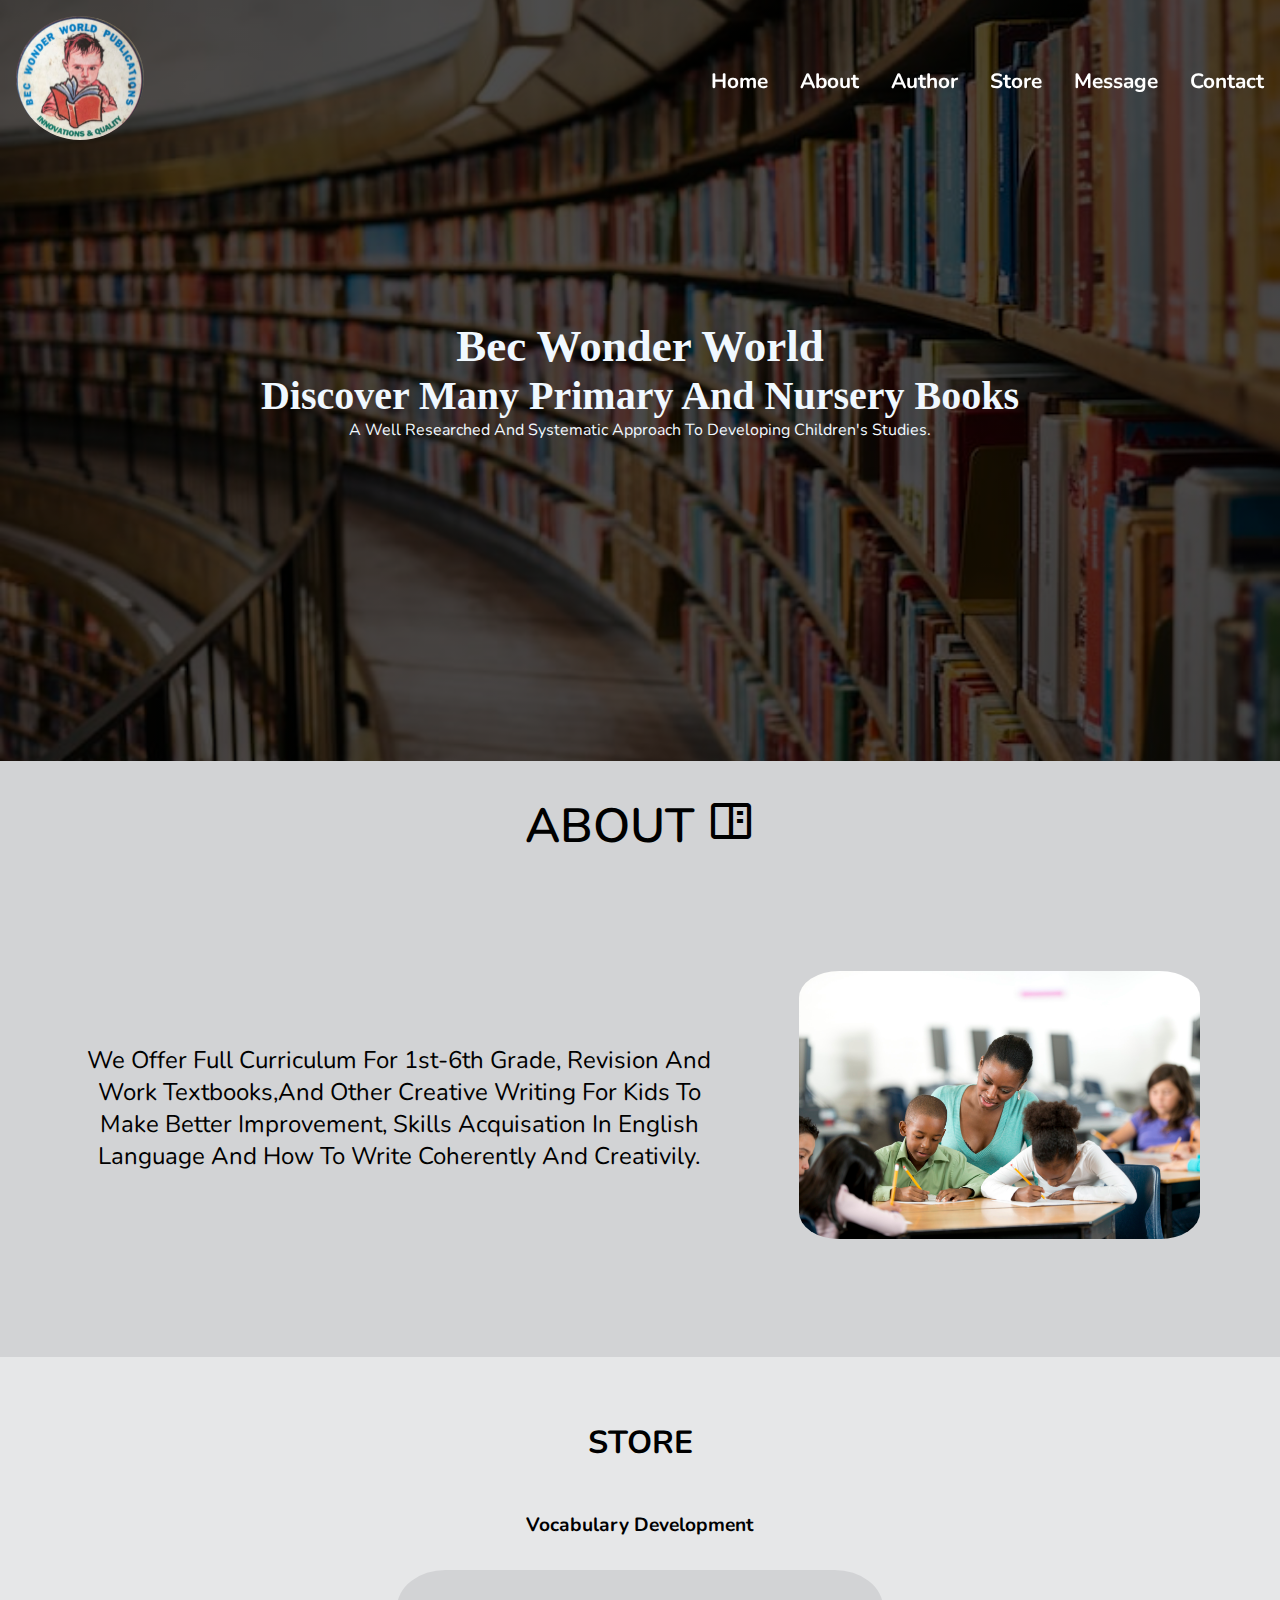
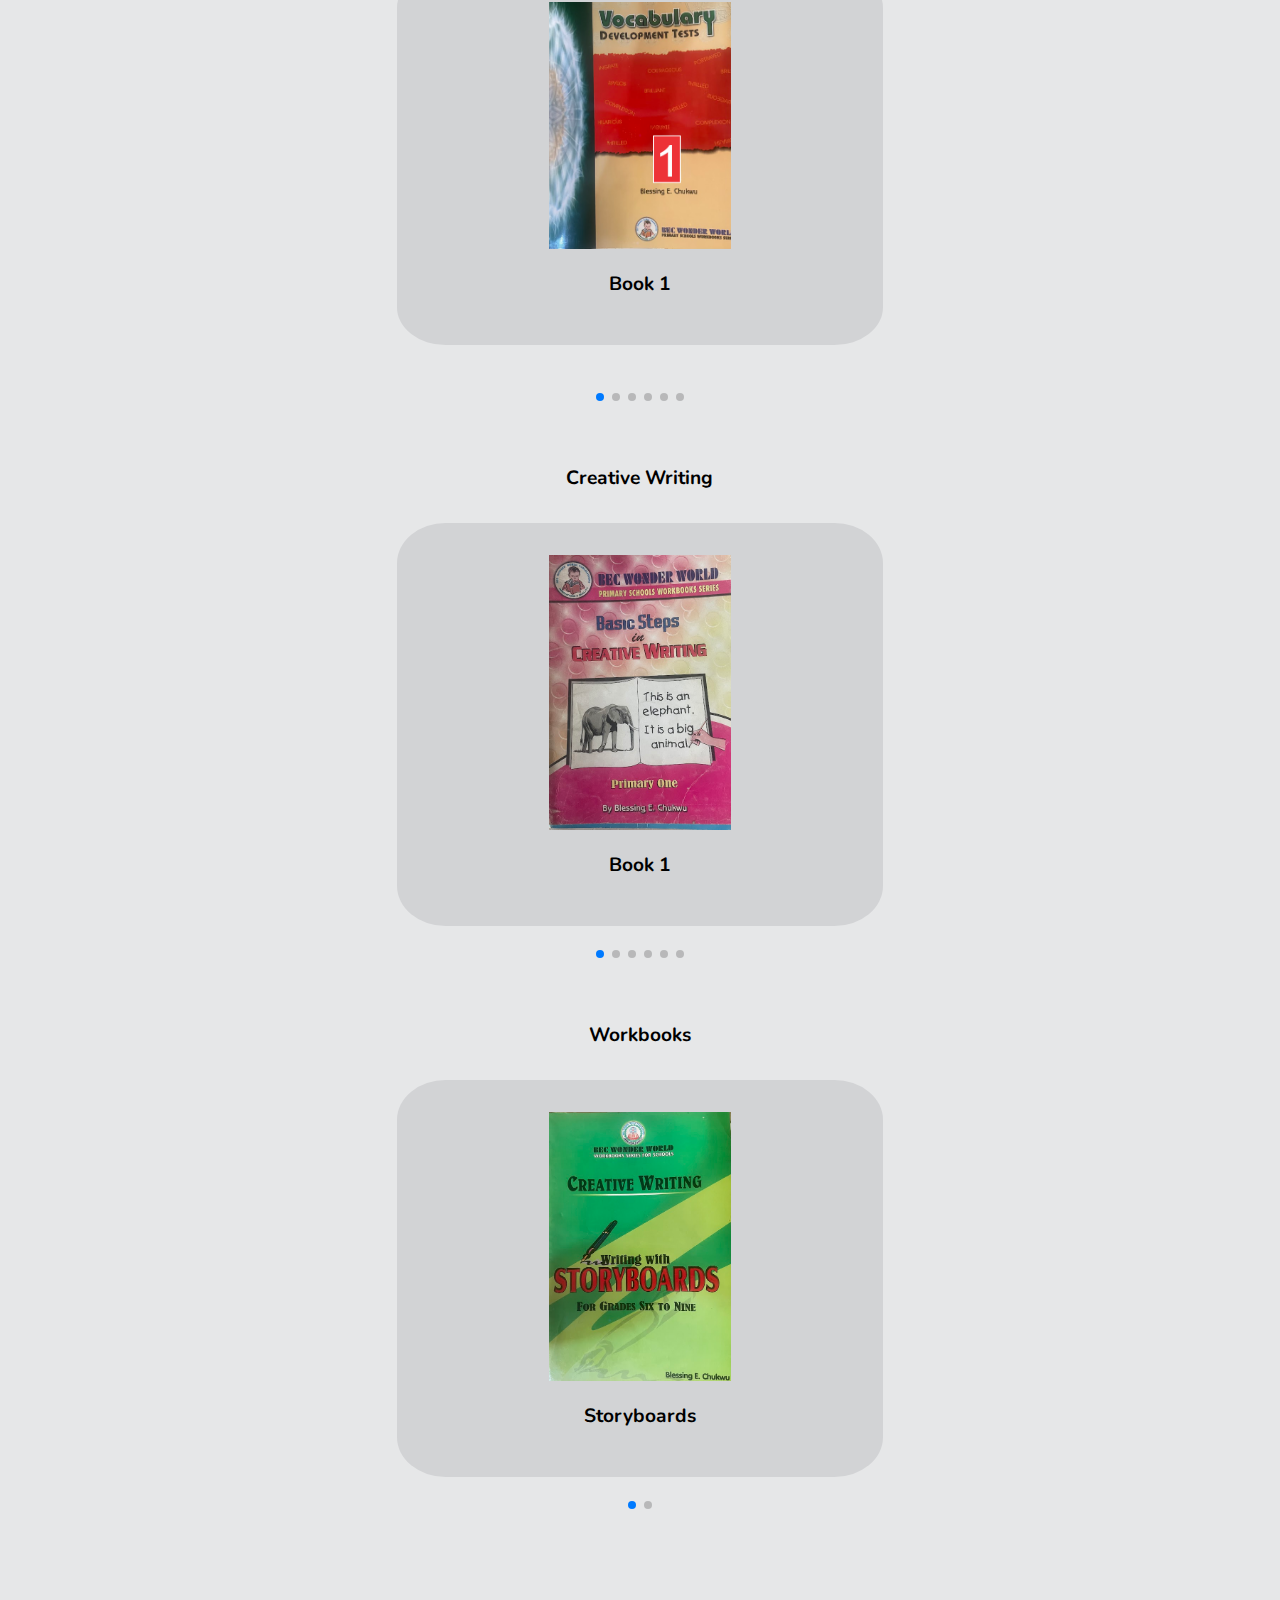
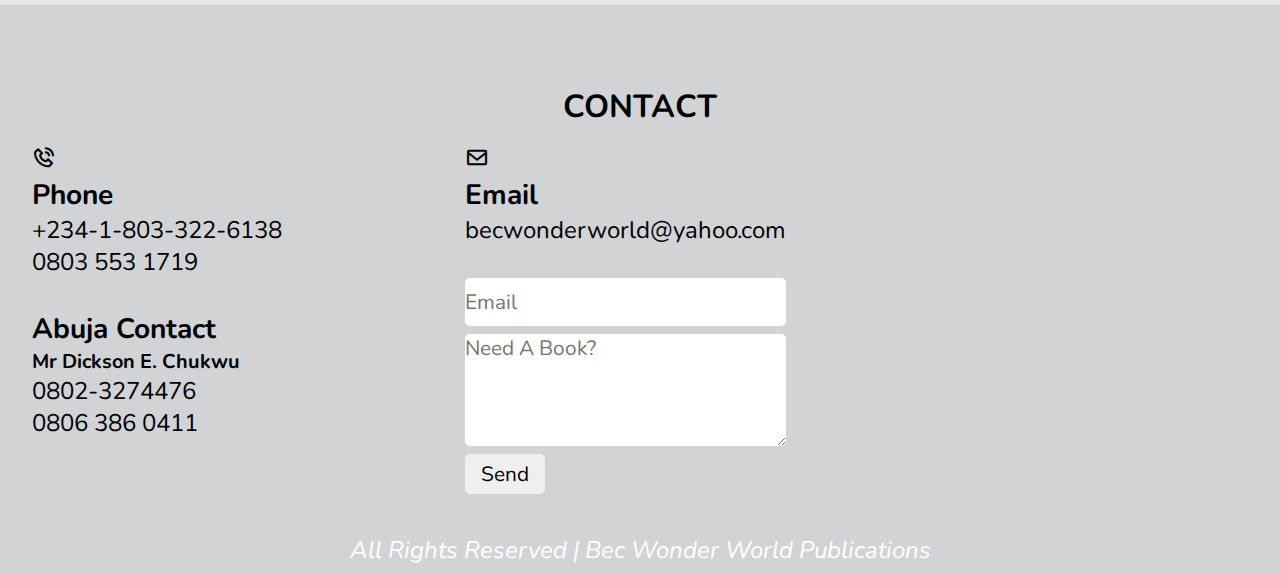
<file: index.html>
<!DOCTYPE html>
<html lang="en">
<head>
    <meta charset="UTF-8">
    <meta http-equiv="X-UA-Compatible" content="IE=edge">
    <meta name="viewport" content="width=device-width, initial-scale=1.0">
    <title>BEC WONDER WORLD</title>
    <link rel="icon" href="./images/logo best.jpg">
    <link rel="stylesheet" href="/style.css">
    <link href='https://unpkg.com/boxicons@2.1.4/css/boxicons.min.css' rel='stylesheet'>
    <link
  rel="stylesheet"
  href="https://cdn.jsdelivr.net/npm/swiper@8/swiper-bundle.min.css"
/>
</head>
<body>
    <header class="header__bg" id="home">
      <nav class="nav header"> 
        <div class="header__img">
          <img src="./images/logo best.jpg" alt="logo" >
      </div>
      
          <div class="nav__menu" id="nav-menu">
              <ul class="nav__list">
                  <li class="nav__item">
                      <a href="#home" class="nav__link">home</a>
                  </li>
                  <li class="nav__item">
                      <a href="#about" class="nav__link">about</a>
                  </li>
                  <li class="nav__item">
                    <a href="../author.html#author" href="#author" target="_blank" class="nav__link">author</a>
                </li>
                  <li class="nav__item">
                      <a href="#store" class="nav__link">store</a>
                  </li>
                  <li class="nav__item">
                    <a href="#message" class="nav__link">message</a>
                </li>
                  <li class="nav__item">
                      <a href="#contact" class="nav__link">contact</a>
                  </li>
              </ul>
          </div>

          <div class="nav__toggle" id="nav-toggle">
              <i class="bx bx-menu"></i>
          </div>
      </nav>


    <div class="header__bg">
        <div class="header__text">
          <h1>Bec Wonder World</h1>
            <h2>Discover many primary and nursery books</h2>
            <p>A well researched and systematic approach to developing children's studies.</p>
        </div>
    </div>
</header>

 <!-- About-Section starts-->
 <section class="about" id="about">
        <div class="about__title">
            <h1>About   <i class='bx bx-book-content bx-tada-hover'></i></h1>
           
        </div>
        
        <div class="about__content">
            <div class="about__text">
                    <p>We Offer full curriculum for 1st-6th Grade,
                       Revision and work textbooks,and other 
                       creative writing for kids to make better improvement, skills acquisation 
                      in english language and how to write coherently and creativily.</p>
            </div>
             <div class="about__img">
                   <img src="./images/o-BLACK-TEACHERS-facebook.jpg" alt="about">
            </div>

 </section>
 <!-- About Section Ends -->
 <section class="product" id="store">
    <div class="product__title">
        <h1>Store</h1>
    </div>

 <!-- Swiper  -->
<div class="swiper mySwiper">
      <div class="swiper__title">
        <h1>Vocabulary development</h1>
      </div>
  <div class="swiper-wrapper">
    <div class="swiper-slide">
      <a href="/author.html#vocabularyreview" target="_blank"><img src="./images/book1.png" alt="Book 1"></a>
      <h1>Book 1</h1>
    </div>
    <div class="swiper-slide">
      <a href="/author.html#vocabularyreview" target="_blank"><img src="./images/book2.jpg" alt="Book 2"></a>
      <h1>Book 2</h1>
    </div>
    <div class="swiper-slide">
      <a href="/author.html#vocabularyreview" target="_blank"><img src="./images/book3.png" alt="Book 3"></a>
      <h1>Book 3</h1>
    </div>
    <div class="swiper-slide">
      <a href="/author.html#vocabularyreview" target="_blank"><img src="./images/book4.jpg" alt="Book 4"></a>
      <h1>Book 4</h1>
    </div>
    <div class="swiper-slide">
      <a href="/author.html#vocabularyreview" target="_blank"><img src="./images/book5.jpg" alt="Book 5"></a>
      <h1>Book 5</h1>
    </div>
    <div class="swiper-slide">
      <a href="/author.html#vocabularyreview" target="_blank"><img src="./images/book6.png" alt="Book 6"></a>
      <h1>Book 6</h1>
    </div>
  </div>
 
  <div class="swiper-pagination"></div>
</div>

<!-- swiper 2 -->
<div class="swiper mySwiper">
      <div class="swiper__title">
        <h1>Creative Writing</h1>
      </div>
  <div class="swiper-wrapper">
    <div class="swiper-slide">
      <a href="/author.html#creativereview" target="_blank"><img src="./images/primary one.jpg" alt="Book 1"></a>
      <h1>Book 1</h1>
    </div>
    <div class="swiper-slide">
      <a href="/author.html#creativereview" target="_blank"><img src="./images/Primary two.jpg" alt="Book 2"></a>
      <h1>Book 2</h1>
    </div>
    <div class="swiper-slide">
      <a href="/author.html#creativereview" target="_blank"><img src="./images/primary three.jpg" alt="Book 3"></a>
      <h1>Book 3</h1>
    </div>
    <div class="swiper-slide">
      <a href="/author.html#creativereview" target="_blank"><img src="./images/primary four.png" alt="Book 4"></a>
      <h1>Book 4</h1>
    </div>
    <div class="swiper-slide">
      <a href="/author.html#creativereview" target="_blank"><img src="./images/primary five.png" alt="Book 5"></a>
      <h1>Book 5</h1>
    </div>
    <div class="swiper-slide">
      <a href="/author.html#creativereview" target="_blank"><img src="./images/Primary six.jpg" alt="Book 6"></a>
      <h1>Book 6</h1>
    </div>
  </div>
 
  <div class="swiper-pagination"></div>
</div>

<!-- swiper 3 -->
    <div class="swiper mySwiper">
        <div class="swiper__title">
          <h1>Workbooks</h1>
        </div>
     <div class="swiper-wrapper">
        <div class="swiper-slide">
           <a href="/author.html#storyboardsreview" target="_blank"><img src="./images/storyboards.jpg" alt="storyboards"></a>
           <h1>Storyboards</h1>
       </div>
     <div class="swiper-slide">
           <a href="/author.html#storyboardsreview" target="_blank"><img src="./images/revision workbook.jpg" alt="revision"></a>
           <h1>Revision workbook</h1>
     </div>
    </div>

<div class="swiper-pagination"></div>
</div>


<!-- Swiper JS -->
<script src="https://cdn.jsdelivr.net/npm/swiper/swiper-bundle.min.js"></script>

<!-- Initialize Swiper -->
<script>
  var swiper = new Swiper(".mySwiper", {
    slidesPerView: 1,
    spaceBetween: 30,
    loop: true,
    pagination: {
      el: ".swiper-pagination",
      clickable: true,
    }
  });
</script>
        <div class="swiper-pagination"></div>
  
</section>
 <!-- Shop Section Ends -->


 <!-- contact -->
 <section class="contact" id="contact">
    <div class="contact-section">
        <h1>contact</h1>
    </div>

    <div class="contact-content">

        <div class="contact-icons">
                <div class="icons">
                    <i class="bx bx-phone-call"></i>
                    <h3>Phone</h3>
                    <p>+234-1-803-322-6138</p>
                    <p>0803 553 1719</p> <br>
                    <h3>Abuja contact</h3>
                    <h5>Mr Dickson E. Chukwu</h5>
                    <p>0802-3274476</p>
                    <p>0806 386 0411</p>
                </div>

                <div class="icons" id="message">
                    <i class="bx bx-envelope"></i>
                    <h3>email</h3>
                    <p>becwonderworld@yahoo.com</p><br>

                    
                    <form action="https://docs.google.com/forms/u/0/d/e/1FAIpQLSfjb0_G4Ewd0rTmRlefi9l-tpl2yjheYVn16x-MJnKu4xlyEg/formResponse"
                    method="POST"
                    target="hidden_iframe"
                    onsubmit="submitted=true" class="form">    
                    <input type="text" placeholder="Email" name="entry.960222240">
                    <textarea name="entry.3491026" placeholder="Need a book?" ></textarea>
                    <button type="submit">send</button>
                   </form>
                
                   <script type="text/javascript">
                        var submitted = false;
                    </script>
                    <iframe
                        name="hidden_iframe"
                        id="hidden_iframe"
                        style="display:none"
                        onload="if(submitted){window.location='#'}"
                    ></iframe>           
                </div>

                <div class="contact-map">
                  <iframe src="https://www.google.com/maps/embed?pb=!1m18!1m12!1m3!1d3964.5508053428985!2d3.388551914631275!3d6.451664895332488!2m3!1f0!2f0!3f0!3m2!1i1024!2i768!4f13.1!3m3!1m2!1s0x103b8b104e2b26b1%3A0xc82435eabedcf6b3!2s13%20Odunlami%20St%2C%20Lagos%20Island%20102273%2C%20Lagos!5e0!3m2!1sen!2sng!4v1670397690527!5m2!1sen!2sng"
                   width="280" height="300"
                   style="border:0;" allowfullscreen="" loading="lazy" referrerpolicy="no-referrer-when-downgrade"></iframe>
                </div>
            
        </div>
  
    </div>
</section>
<!-- footer -->
     <section class="footer">
      <div class="footer__bg">
        <p><i>All rights reserved | Bec wonder world publications</i></p>
      </div>
     </section>
<script src="../main.js"></script>
    <script src="https://cdn.jsdelivr.net/npm/swiper@8/swiper-bundle.min.js"></script>
   
</body>
</html>

<!-- https://becwonderworld.netlify.app/ -->
</file>
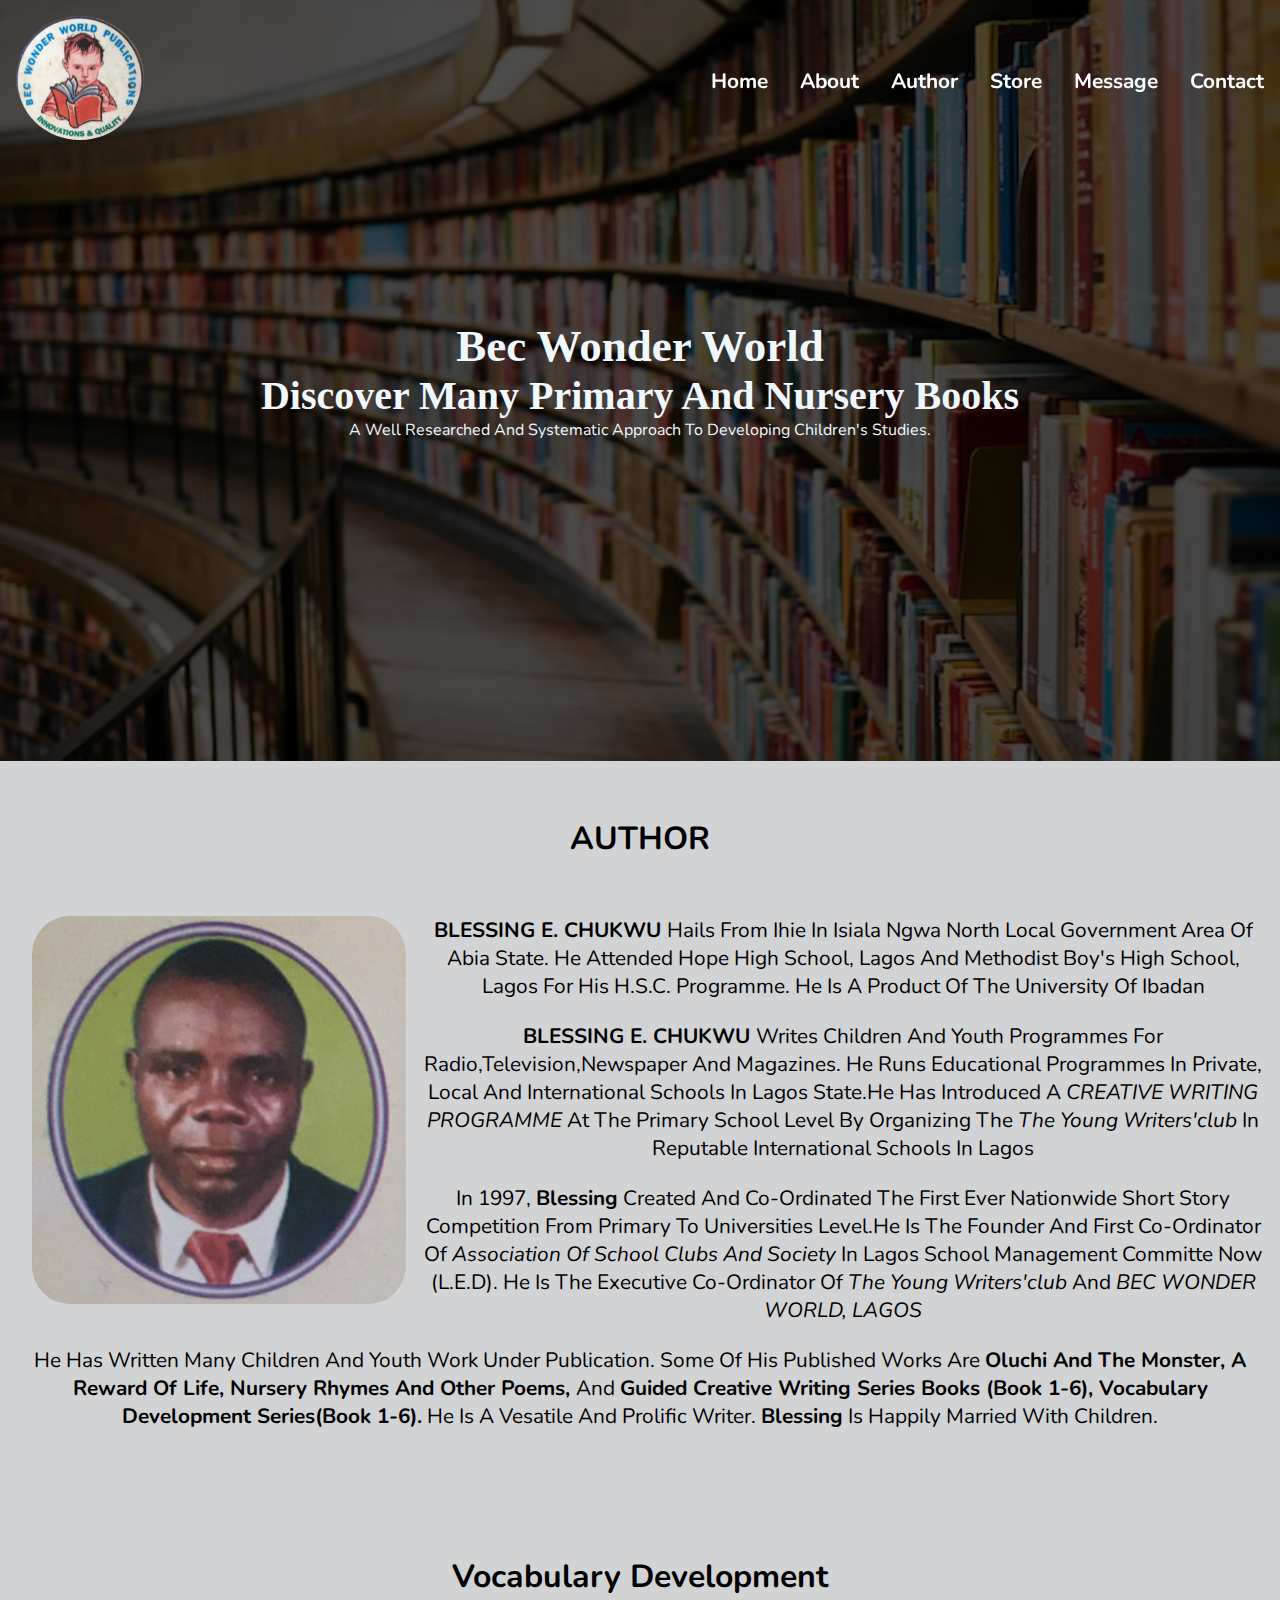
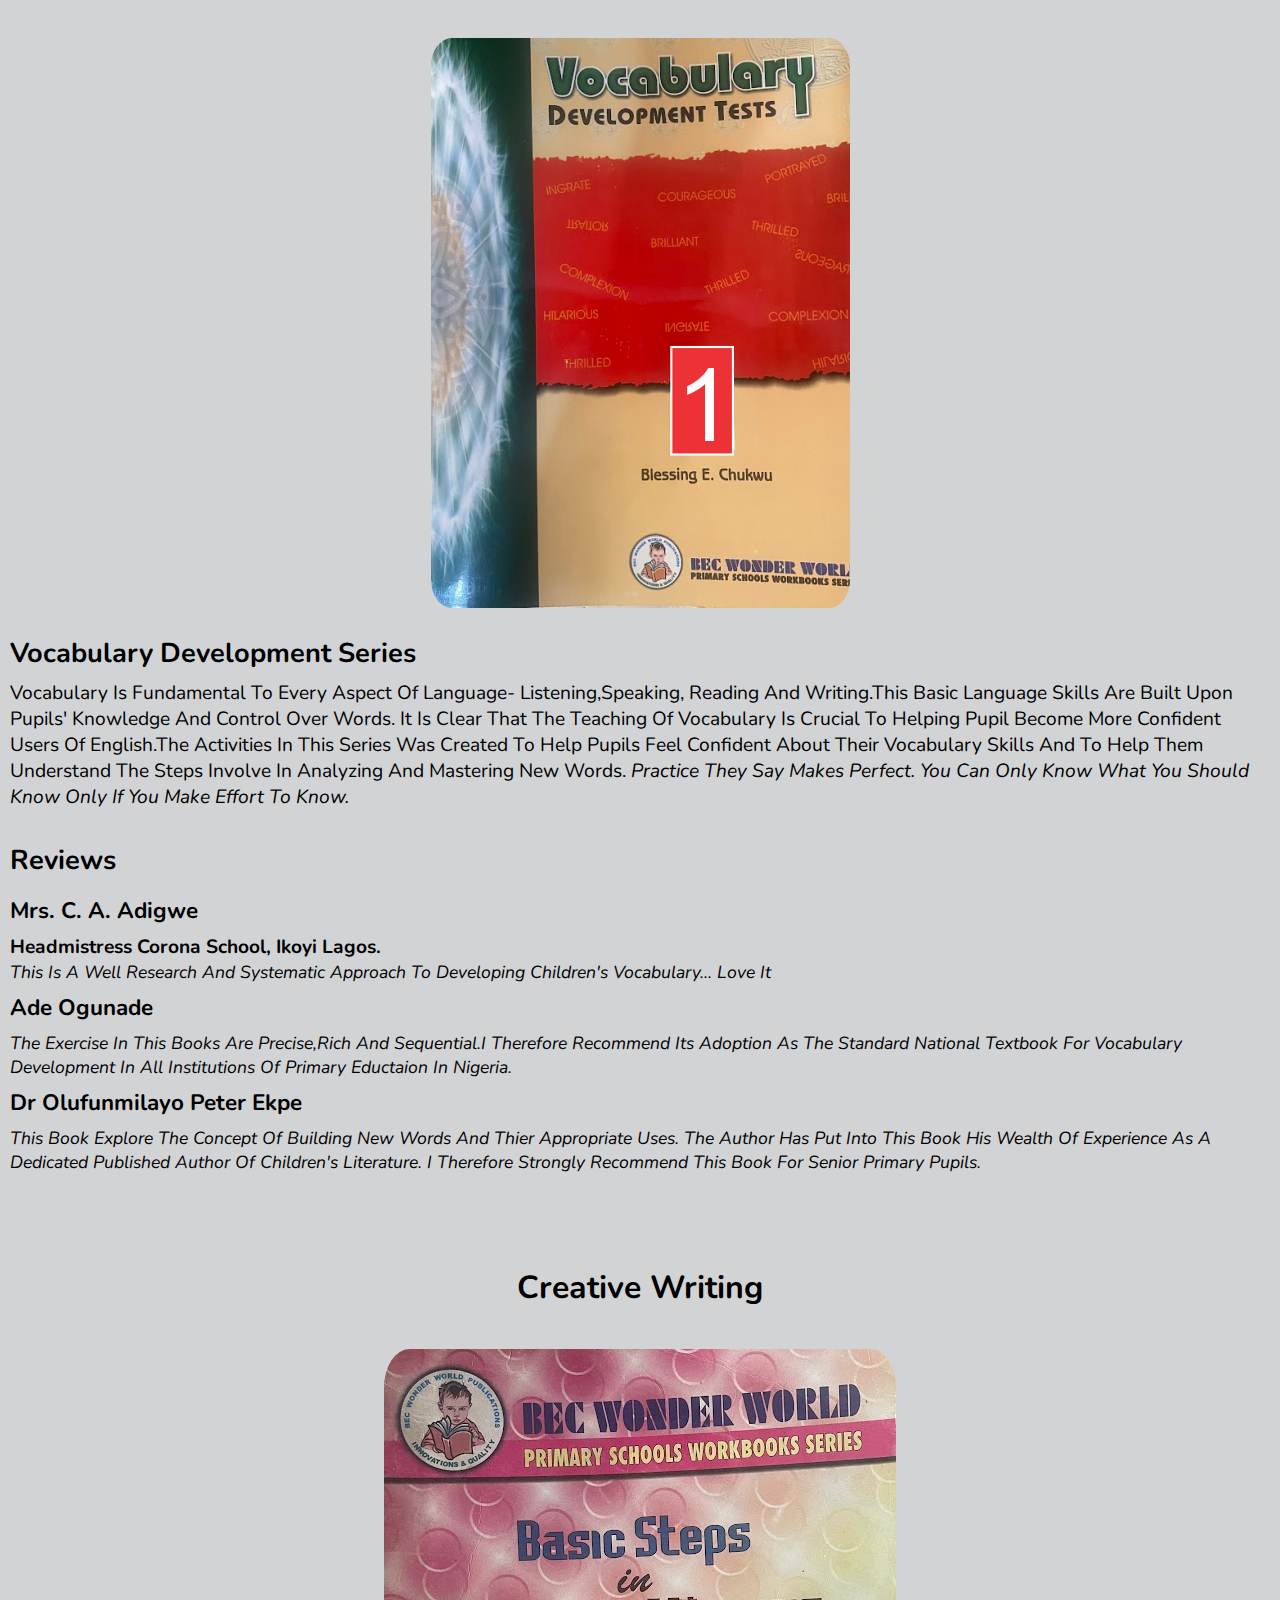
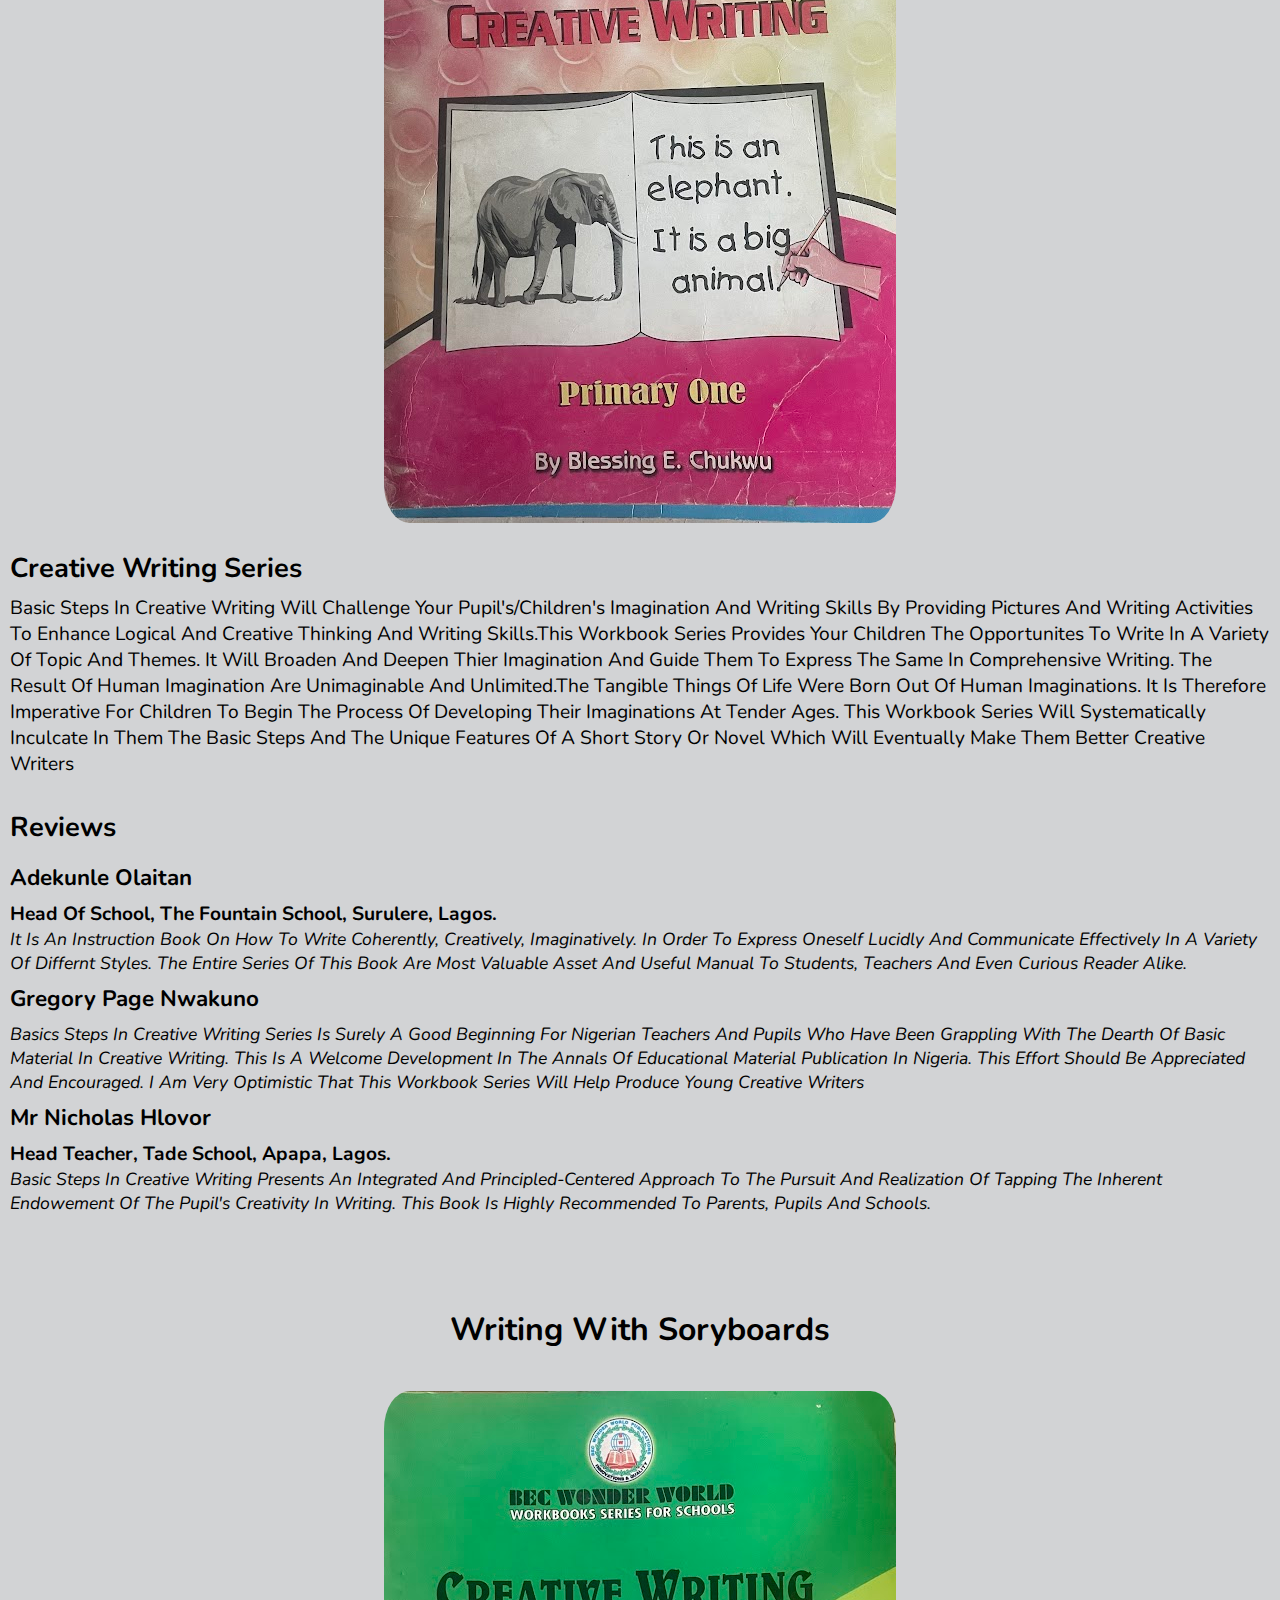
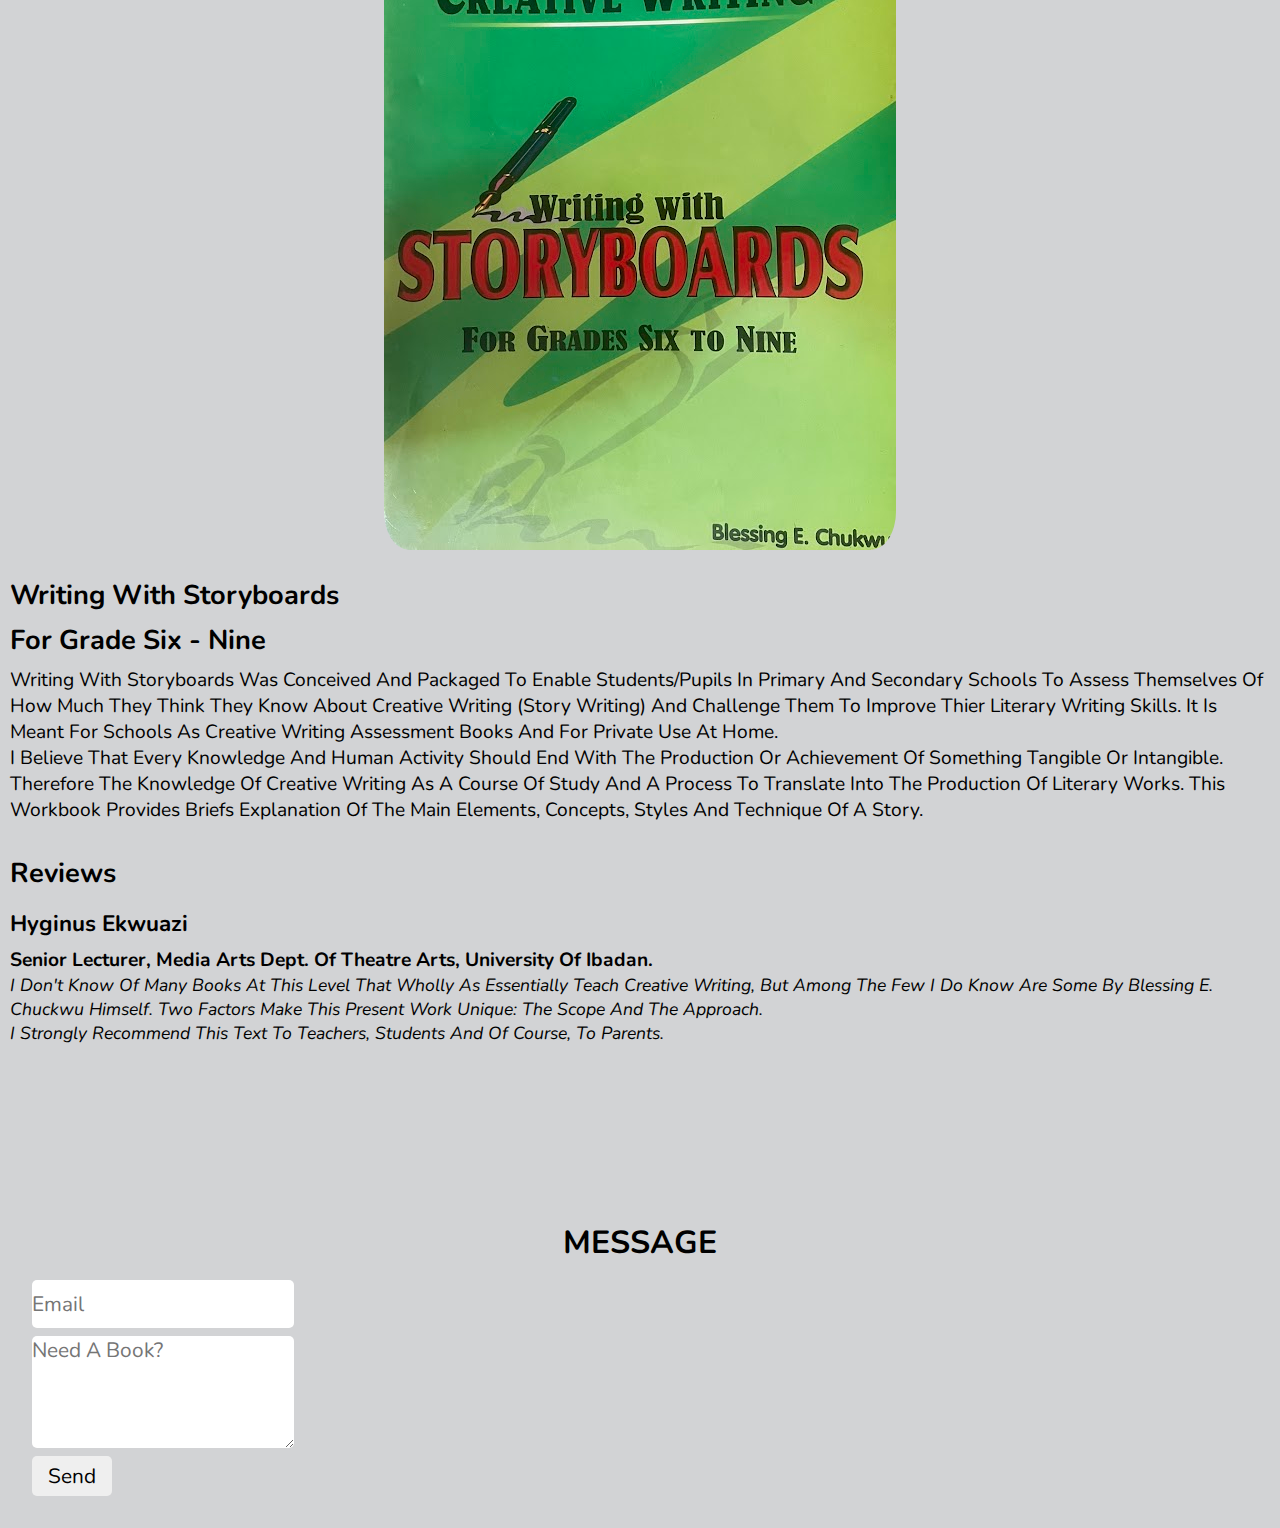
<file: author.html>
<!DOCTYPE html>
<html lang="en">
<head>
    <meta charset="UTF-8">
    <meta http-equiv="X-UA-Compatible" content="IE=edge">
    <meta name="viewport" content="width=device-width, initial-scale=1.0">
    <title>Bec wonder world</title>
    <link rel="icon" href="./images/author.jpg">
    <link rel="stylesheet" href="/style.css">
    <link href='https://unpkg.com/boxicons@2.1.4/css/boxicons.min.css' rel='stylesheet'>
</head>
<body>
    <header class="header__bg" id="home">
        <nav class="nav header"> 
          <div class="header__img">
            <img src="./images/logo best.jpg" alt="logo" >
        </div>
        
            <div class="nav__menu" id="nav-menu">
                <ul class="nav__list">
                    <li class="nav__item">
                        <a href="index.html#home" class="nav__link">home</a>
                    </li>
                    <li class="nav__item">
                        <a href="index.html#about" class="nav__link">about</a>
                    </li>
                    <li class="nav__item">
                      <a href="author.html#author" class="nav__link">author</a>
                  </li>
                    <li class="nav__item">
                        <a href="index.html#store" class="nav__link">store</a>
                    </li>
                    <li class="nav__item">
                        <a href="author.html#message" class="nav__link">message</a>
                    </li>
                    <li class="nav__item">
                        <a href="index.html#contact" class="nav__link">contact</a>
                    </li>
                </ul>
            </div>
  
            <div class="nav__toggle" id="nav-toggle">
                <i class="bx bx-menu"></i>
            </div>
        </nav>
  
  
      <div class="header__bg">
          <div class="header__text">
            <h1>Bec Wonder World</h1>
              <h2>Discover many primary and nursery books</h2>
              <p>A well researched and systematic approach to developing children's studies.</p>
          </div>
      </div>
  </header>
  
    <section class="author__section" id="author">
        <div class="about__author">
            <h1>Author</h1>
        </div>    
        <div class="about__author__txt">
            <div class="about__author__img">
                <img src="./images/author.jpg" alt="AUTHOR IMAGE">
            </div>
            <div class="about__author__text">
                <p><B>BLESSING E. CHUKWU </B> hails from ihie in isiala Ngwa
                North Local Government Area of Abia state. He attended Hope High School,
                Lagos and Methodist Boy's High School, Lagos for his H.S.C. programme.
                He is a product of the university of ibadan</p><br>
                 <p><B>BLESSING E. CHUKWU </B> writes children and youth programmes for 
                radio,television,newspaper and magazines. He runs educational programmes in private,
                local and international schools in Lagos State.He has introduced a <i>CREATIVE WRITING PROGRAMME</i>
                at the primary school level by organizing the <i>the young writers'club</i> in 
                reputable international schools in lagos</p> <br>
                <p>In 1997, <B>Blessing</B> created and co-ordinated the first ever nationwide
                short story competition from primary to universities level.He is the founder and first
                co-ordinator of <i>Association of School Clubs and Society</i> in Lagos School 
                Management Committe now (L.E.D). He is the Executive Co-ordinator of <i>the young writers'club</i> 
                and <i>BEC WONDER WORLD, LAGOS</i></p><br>
                <p>He has written many children and youth work under publication. Some of his published
                    works are <B>Oluchi and the monster, A reward of life, Nursery Rhymes and other poems, </B>
                    and <B>Guided Creative Writing Series Books (Book 1-6), Vocabulary Development Series(Book 1-6).</B> He is a vesatile and prolific 
                    writer. <B>Blessing</B> is happily married with children.
                </p>
            </div>
        </div>
    </section>


    <!-- Vocabulary developments -->
  <section class="review__section" id="vocabularyreview">
    <div class="review__title">
        <h1>Vocabulary development</h1>
    </div> 
    <div class="review__image">
        <img src="/images/book1.png" alt="voc 1">
    </div>
    <div class="review__section">
        <div class="review__content">
            <h2>Vocabulary Development Series</h2>
            <p>Vocabulary is fundamental to every aspect of language- Listening,speaking,
                reading and writing.This basic language skills are built upon pupils' knowledge and control 
                over words. It is clear that the teaching of vocabulary is crucial to helping pupil become 
                more confident users of English.The activities in this series was created to help pupils feel 
                confident about their vocabulary skills and to help them understand the steps involve in analyzing
                and mastering new words. <i>Practice they say makes perfect. You can only know what you should  know
                    only if you make effort to know.</i>
            </p>
        </div>

        <div class="review__review">
            <h2>Reviews</h2>
            <div class="reviews">
            <h3>Mrs. C. A. Adigwe</h3>
            <h5>Headmistress corona school, ikoyi Lagos.</h5>
            <p><i>This is a well research and systematic approach to developing children's vocabulary... Love it</i></p>
        </div>

            <div class="reviews">
                <h3>Ade ogunade</h3>
                <h5></h5>
                <p><i>The exercise in this books are precise,rich and sequential.I therefore recommend its adoption as the 
                    standard national textbook for vocabulary development in all institutions of primary eductaion in nigeria.
                </i></p>
            </div>
             
            <div class="reviews">
                <h3>Dr olufunmilayo peter Ekpe</h3>
                <h5></h5>
                <p><i>This book explore the concept of building new words and thier appropriate uses. The author has put 
                    into this book his wealth of experience as a dedicated published author of children's literature. I 
                    therefore strongly recommend this book for senior primary pupils.
                </i></p>
           </div>

        </div>
    </div>
  </section>

  <!-- creative writing -->
  <section class="review__section" id="creativereview">
    <div class="review__title">
        <h1>Creative writing</h1>
    </div> 
    <div class="review__image">
        <img src="/images/primary one.jpg" alt="voc 1">
    </div>
    <div class="review__section">
        <div class="review__content">
            <h2>Creative writing series</h2>
            <p>Basic steps in creative writing will challenge your pupil's/children's imagination and writing skills by
                providing pictures and writing activities to enhance logical and creative thinking and writing skills.This workbook
                series provides your children the opportunites to write in a variety of topic and themes. It will broaden and deepen 
                thier imagination and guide them to express the same in comprehensive writing. The result of human imagination are 
                unimaginable and unlimited.The tangible things of life were born out of human imaginations. It is therefore
                imperative for children to begin the process of developing their imaginations at tender ages. This workbook series will
                systematically inculcate in them the basic steps and the unique features of a short story or novel which will eventually
                make them better creative writers
            </p>
        </div>

        <div class="review__review">
            <h2>Reviews</h2>
            <div class="reviews">
            <h3>Adekunle Olaitan</h3>
            <h5>Head of school, The Fountain school, surulere, Lagos.</h5>
            <p><i>It is an instruction book on how to write coherently, creatively, imaginatively. In order to express oneself lucidly
                and communicate effectively in a variety of differnt styles. The entire series of this book are most valuable asset and 
                useful manual to students, teachers and even curious reader alike.
            </i></p>
        </div>

            <div class="reviews">
                <h3>Gregory page Nwakuno</h3>
                <h5></h5>
                <p><i>Basics steps in creative writing series is surely a good beginning for nigerian teachers and pupils who have been 
                    grappling with the dearth of basic material in creative writing. This is a welcome development in the annals of educational
                    material publication in nigeria. This effort should be appreciated and encouraged. I am very optimistic that this
                    workbook series will help produce young creative writers
                </i></p>
            </div>
             
            <div class="reviews">
                <h3>Mr Nicholas Hlovor</h3>
                <h5>Head teacher, Tade school, Apapa, Lagos.</h5>
                <p><i>Basic steps in creative writing presents an integrated and principled-centered approach to the pursuit and realization
                    of tapping the inherent endowement of the pupil's creativity in writing. This book is highly recommended to parents, 
                    pupils and schools.
                </i></p>
           </div>

        </div>
    </div>
  </section>

  <!-- writing with storyboards -->
  <section class="review__section" id="storyboardsreview">
    <div class="review__title">
        <h1>Writing with soryboards</h1>
    </div> 
    <div class="review__image">
        <img src="/images/storyboards.jpg" alt="storyboards">
    </div>
    <div class="review__section">
        <div class="review__content">
            <h2>Writing with storyboards</h2>
            <h2>For grade six - nine</h2>
            <p>Writing with storyboards was conceived and packaged  to enable students/pupils in 
                primary and secondary schools to assess themselves of how much they think they know about creative writing (story writing)
                and challenge them to improve thier literary writing skills. It is meant for schools as creative writing assessment books
                and for private use at home. <br>
                I believe that every knowledge and human activity should end with the production or achievement of something tangible or intangible.
                Therefore the knowledge of creative writing as a course of study and a process to translate into the production of 
                literary works. This workbook provides briefs explanation of the main elements, concepts, styles and technique of a story.
            </p> 
        </div>

        <div class="review__review">
            <h2>Reviews</h2>
            <div class="reviews">
            <h3>Hyginus Ekwuazi</h3>
            <h5>Senior lecturer, Media arts Dept. of Theatre arts, University of ibadan.</h5>
            <p><i>I don't know of many books at this level that wholly as essentially teach creative writing, but among the 
                few i do know are some by blessing E. chuckwu himself. Two factors make this present work unique: The scope and the approach.
            <br>I strongly recommend this text to teachers, students and of course, to parents.</i></p>
        </div>

            <div class="reviews">
                <h3></h3>
                <h5></h5>
                <p><i> </i></p>
            </div>
             
            <div class="reviews">
                <h3></h3>
                <h5></h5>
                <p><i> </i></p>
           </div>

        </div>
    </div>
  </section>

  <section class="contact" id="message">
    <div class="contact-section">
        <h1>Message</h1>
    </div>

    <div class="contact-content">

        <div class="contact-icons">
                <!-- <div class="icons">
                    <i class="bx bx-phone-call"></i>
                    <h3>Phone</h3>
                    <p>+234-1-803-322-6138</p>
                    <p>0803 553 1719</p> <br>
                    <h3>Abuja contact</h3>
                    <h5>Mr Dickson E. Chukwu</h5>
                    <p>0802-3274476</p>
                    <p>0806 386 0411</p>
                </div> -->

                <div class="icons">
                    <!-- <i class="bx bx-envelope"></i>
                    <h3>email</h3>
                    <p>becwonderworld@yahoo.com</p><br> -->

                    
                    <form action="https://docs.google.com/forms/u/0/d/e/1FAIpQLSfjb0_G4Ewd0rTmRlefi9l-tpl2yjheYVn16x-MJnKu4xlyEg/formResponse"
                    method="POST"
                    target="hidden_iframe"
                    onsubmit="submitted=true" class="form">  
                    <input type="text" placeholder="Email" name="entry.960222240">
                    <textarea name="entry.3491026" placeholder="Need a book?" ></textarea>
                    <button type="submit">send</button>
                   </form>
                
                   <script type="text/javascript">
                        var submitted = false;
                    </script>
                    <iframe
                        name="hidden_iframe"
                        id="hidden_iframe"
                        style="display:none"
                        onload="if(submitted){window.location='#'}"
                    ></iframe>           
                </div>
<!-- 
                <div class="contact-map">
                  <iframe src="https://www.google.com/maps/embed?pb=!1m18!1m12!1m3!1d3964.5508053428985!2d3.388551914631275!3d6.451664895332488!2m3!1f0!2f0!3f0!3m2!1i1024!2i768!4f13.1!3m3!1m2!1s0x103b8b104e2b26b1%3A0xc82435eabedcf6b3!2s13%20Odunlami%20St%2C%20Lagos%20Island%20102273%2C%20Lagos!5e0!3m2!1sen!2sng!4v1670397690527!5m2!1sen!2sng"
                   width="280" height="300"
                   style="border:0;" allowfullscreen="" loading="lazy" referrerpolicy="no-referrer-when-downgrade"></iframe>
                </div> -->
            
        </div>
  
    </div>
</section>

    <script src="main.js"></script>
</body>
</html>
</file>
<file: style.css>
@import url('https://fonts.googleapis.com/css2?family=Nunito:wght@200;300;400;600;700&display=swap');

:root{
    --orange:#ffa500;
}
*{
    font-family: 'Nunito', sans-serif;
    margin: 0;
    padding: 0;
    box-sizing: border-box;
    text-transform: capitalize;
    outline: none;
    border: none;
    text-decoration: none;
    transition: all .2s linear;
}

*::selection{
    background: var(--orange);
    color: #fff;
}
.nav{
    padding: 1rem;
    position: fixed;
    display: flex;
    width: 100%;
    justify-content: space-between;
    align-items: center;
    left: 0;
    top: 0;
    z-index: 90;
    background:transparent;
    transition: 2s ease;
}
.header__img img{
    height: 25%;
    width: 25%;
    border-radius: 50%;
}
.header.fixed{
    background-color: #D2D3D5 ;
    box-shadow: 0.5px 0.5px red; 
}
.nav__list{
    display: flex;
}
.nav__item{
     list-style: none;
}
.nav__item a {
    text-decoration: none;
    color: #fff;
    text-transform: capitalize;
}
.nav__link{
    font-size: 1.3rem;
    margin-left: 2rem;
    font-weight: 700;
}
.nav__toggle{
    display: none;
}
.header__bg{
    background: linear-gradient(
                rgba(0,0,0, .7),
                rgba(0,0,0, .7)
                ),
                url('../images/home');
    background-position: center;
    background-repeat: no-repeat;
    background-size: cover;   
    /* padding-bottom: .3rem; */
    /* height: 100vh; */
}
.header__text{
    text-align: center;
    justify-content: center;
    padding: 20rem 0rem;
    color: aliceblue;
    text-shadow: 1px 2px 0 0 #000;
    border-color: black;
}
.header__text h1{
    font-size: 45px;
    font-weight: 900;
    font-family: Georgia, 'Times New Roman', Times, serif;
}
.header__text h2{
    font-weight: 900;
    font-family: Georgia, 'Times New Roman', Times, serif;
    font-size: 40px;
}
.header__text h3{
    font-weight: 900;
    font-family: comic sans-serif;
    font-size: 35px;
}
@media screen and (max-width:768px){
    .l__header{
        height: 5vh;
        position: fixed;
    }
    .nav{
        height: 6rem;
    }
    .header__img img{
        height: 5rem;
        width: 5rem;
    }
    .nav__toggle{
        display: inline-block;
        color: #fff;
        cursor: pointer;
        font-size: 2rem;
    }
    .nav__menu{
        position: fixed;
        top: 3rem;
        right: -100%;
        width: 60%;
        height: 100%;
        padding-top: 4rem;
        padding-left: 1rem;
        background-color: #D2D3D5;
        transition: 0.5s;
    }
    .nav__list{
        display: inline;
        margin-top: 2rem;
    }
    .nav__item{
        margin-bottom: 4rem;
    }
    .header__text h1{
        font-size: 35px;
    }
    .header__text h2{
        font-size: 30px;
        padding-bottom: 1rem;
    }
    .header__text h3{
        font-size: 25px;
    }
    .header__text p{
        font-size: 20px;
        /* font-weight: bolder; */
    }
    .show{
        right: 0;
        transition: 0.7s ease-in-out;
    }
}


/* About section starts */
.about{
    background: #D2D3D5;
    height: auto;
    padding-bottom: 2rem;
}
.about__title{
    text-align: center;
    font-size: 1.5rem;
    padding: 2rem;
    /* padding-bottom: 2rem; */
    text-transform: uppercase;
    align-items: center;
}
.about__title h1{
    text-transform: uppercase;
    font-weight: 600;
}
.about__content{
    padding: 3rem;
    display: flex;
    gap: 5rem;
    justify-content: space-between;
    align-items: center;
    margin: 2rem;
}
.about__text p{
    text-align: center;
    font-size: 1.5rem;
}
.about__img img{
    border-radius: 10%;
    width: 100%;
}
@media screen and (max-width:768px){
    .about__content{
        flex-direction: column;
    }
    .about__text p{
        font-size: 1rem;
    }
}

/* author */
.author__section{
    height: auto;
    background:  #D2D3D5;
    padding: 1rem;
    padding-bottom: 3rem;
}
.about__author h1{
    text-align: center;
    font-size: 2rem;
    padding-top: 1rem;
    margin-bottom: 1rem;
}
.about__author__img img{
    width: 50%;
    height: 50%;
    float: left;
    margin: 0 1rem 1rem;
    border-radius: 10%;
}
.about__author__text p{
    font-size: 1.1rem;
}
@media screen and (min-width:768px){
    .author__section{
        padding-bottom: 6rem;
    }
    .about__author h1{
        padding: 2.5rem;
        text-transform: uppercase;
        font-size: 2rem
    }
    .about__author__txt{
        text-align: center;
    }
    .about__author__img img{
      height: 30%;
      width: 30%;
    }
    .about__author__text p{
        font-size: 1.3rem;
    }
}

/* shop */
.product{
    height: auto;
    background: #E6E7E8;
    padding: 2rem 2rem 5rem 2rem;
}
.product__title h1{
    text-align: center;
    font-size: 2rem;
    text-transform: uppercase;
    padding-top: 2rem;
}
.swiper{
    margin-top: 3rem;
    display: flex;
    flex-direction: column;
    
}
.swiper__title h1{
    font-size: 1.2rem;
    text-align: center;

}
.swiper-slide{
    text-align: center;
    background: #D2D3D5;
    align-items: center;
    padding: 1rem;
    width: auto;
    height: 40vh;
    margin: 1rem 5rem 3rem 0;
    border-radius: 10%;
    cursor: pointer;
}
.swiper-slide img {
    padding-top: 1rem;
    width: 40%;
    height: 40%;
    /* border-radius: 15px; */
    box-shadow: 2px solid green;
}
.swiper-slide h1{
    font-size: 1.2rem;
    padding: 1rem;
    text-align: center;
    text-transform: capitalize;
}
.swiper-slide-2{
    text-align: center;
    background: #D2D3D5;
    align-items: center;
    padding: 1rem;
    width: 100%;
    height: 40vh;
    border-radius: 10%;
    margin-bottom: 1rem;
}
.swiper-more{
    padding-top: 5rem;
    margin-left: 4.5rem;
    margin-top: 2rem;
    width: 50%;
    height: 80%;
    border-radius: 15%;
    box-shadow: 2px solid green;
    background-image: linear-gradient(
    rgba(222, 191, 191, 0.937),
    rgba(222, 191, 191, 0.937)),
    url(../images/revision\ workbook.jpg);
    background-position: center;
    background-size: cover;
}
.swiper-more a{
    text-align: center;
    text-decoration: none;
    text-transform: capitalize;
    color: #000;
    font-size: 1.5rem;
    font-weight: bolder;
}
.swiper h1{
    margin-bottom: 1rem;
    text-align: center;
    font-size: 1.2rem;
}
@media screen and (min-width:600px){
    .swiper{
        width: 40%;
    }
    .swiper-more{
        width: 70%;
        margin-left: 2rem;
    }
}
@media screen and (min-width:768px){
    .swiper-more{
        width: 40%;
        margin-left: 8rem;
    }
}


/* contact */
.contact{
    background: #D2D3D5;
    height: auto;
    padding: 2rem;
}
.contact-section h1{
    text-align: center;
    font-size: 2rem;
    text-transform: uppercase;
    padding-top: 3rem;
}
.contact-icons{
    display: flex;
    gap: 2rem;
    padding-top: 1rem;
    text-align: left;
    font-size: 1.5rem;
    align-items: left;
    justify-content: space-between;
}
.icons p{
    text-transform: lowercase;
    text-align: left;
}
.form{
    display: flex;
    flex-direction: column;
}
.form input{
    margin-bottom: .5rem;
    height: 3rem;
    border-radius: 5px;
    font-size: 1.3rem;
}
.form textarea{
    height: 7rem;
    margin-bottom: .5rem;
    border-radius: 5px;
    font-size: 1.3rem;
}
.form button{
    height: 2.5rem;
    width: 5rem;
    border-radius: 5px;
    font-size: 1.3rem;
}
@media screen and (max-width:786px){
    .contact-icons{
        flex-direction: column;
        font-size: 1rem;
    }
}

/* reviews */
.review__section{
    height: auto;
    background: #D2D3D5;
    padding: .3rem;
}
.review__title h1{
    text-align: center;
    padding: 1.5rem;
    font-size: 2rem;
}
.review__image{
    text-align: center;
    margin: 1rem 0;
}
.review__image img{
    border-radius: 5%;
    /* width: 100%;
    height: 100%; */
}
.review__section{
    padding-bottom: 2rem;
}
.review__content{
    padding-bottom: 2rem;
}
.review__content h2,
.review__review h2{
    font-size: 1.7rem;
    padding-bottom: .5rem;
}
.review__content p{
    font-size: 1.2rem;
}
.reviews h3{
    font-size: 1.4rem;
    padding: 0.5rem 0;
}
.reviews h5{
    font-size: 1.2rem;
}
.reviews p{
    font-size: 1.1rem;
}
@media screen and (max-width:768px){
    .review__image img{
        width: 50%;
        
    }
    .review__content h2,
    .review__review h2{
        font-size: 1.3rem;
        padding-bottom: .5rem;
    }
    .review__title h1{
        font-size: 1.5rem;
    }
}
/* footer */
.footer{
    padding: .5rem;
    background: #D2D3D5;
}
.footer__bg p{
    font-size: .9rem;
    color: #fff;
    text-align: center;
}
@media screen and (min-width:768px){
    .footer__bg p{
        font-size: 1.5rem;
    }
}
</file>
